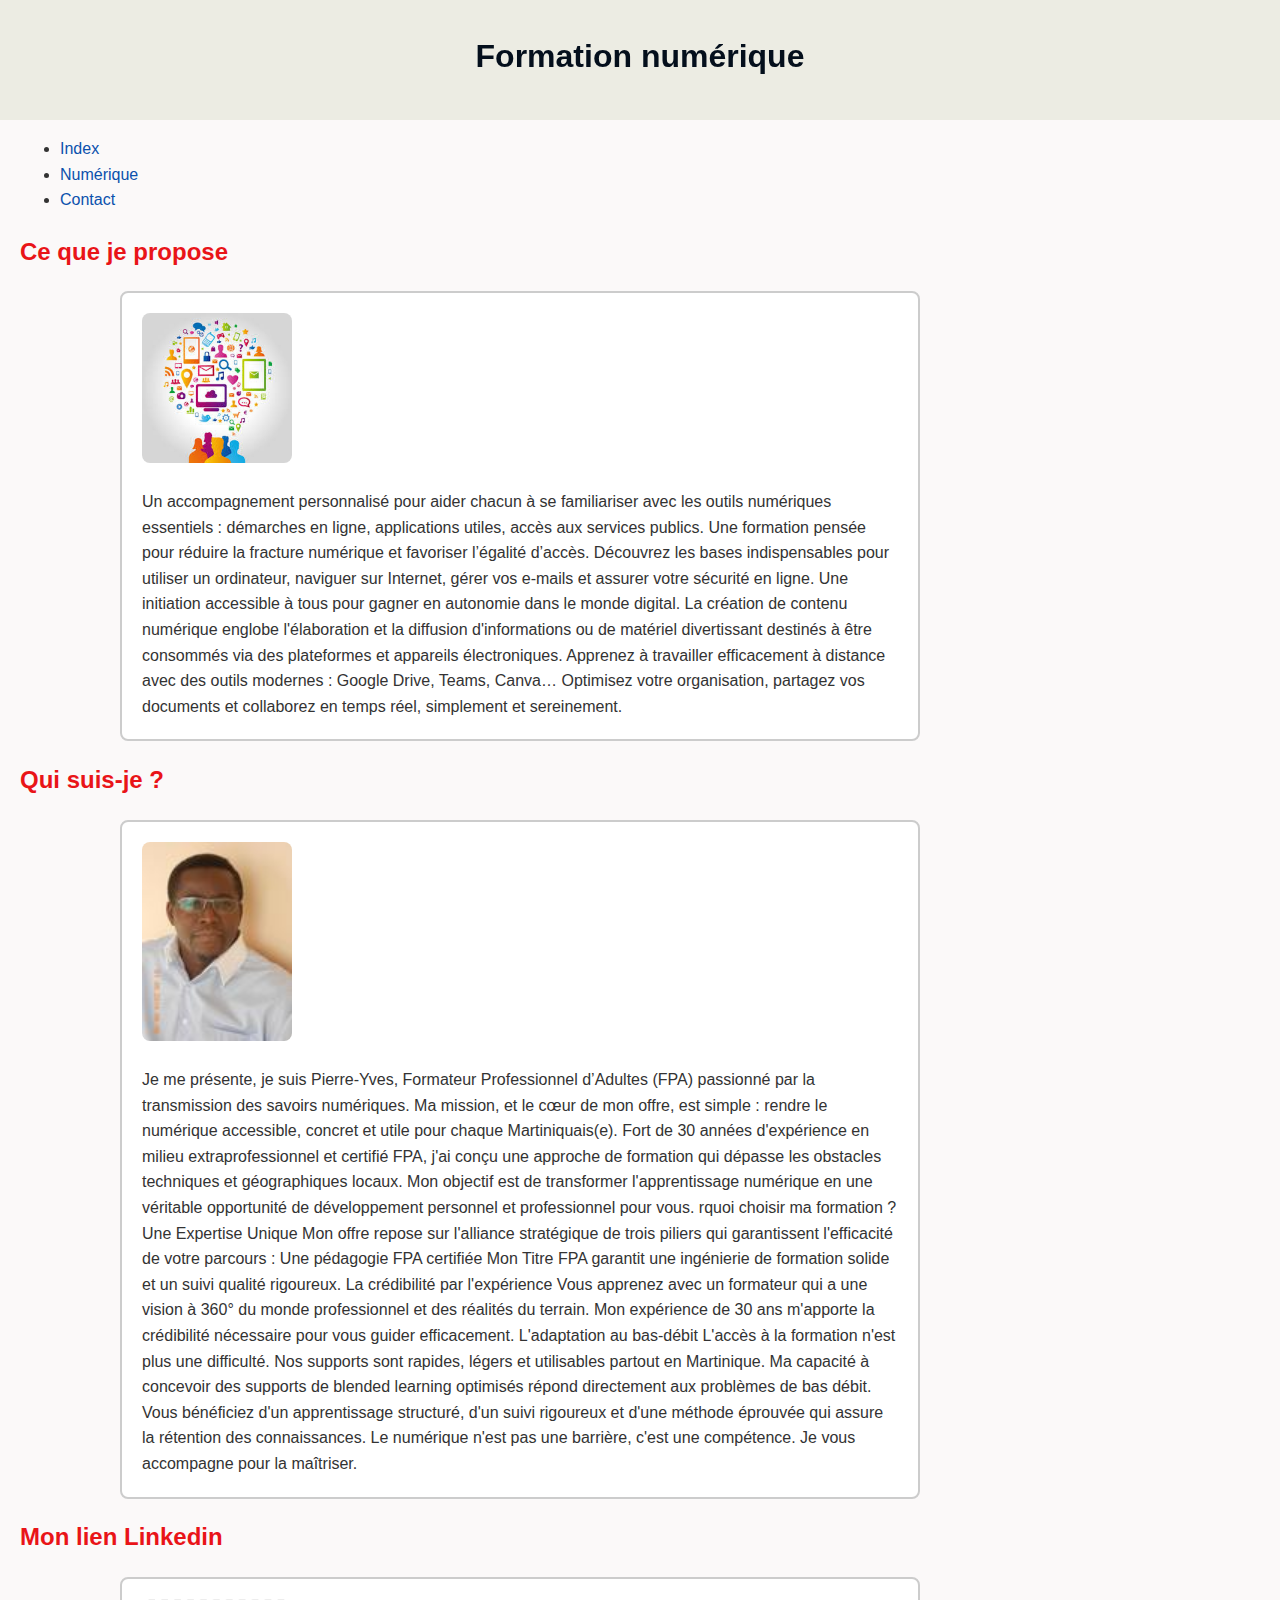
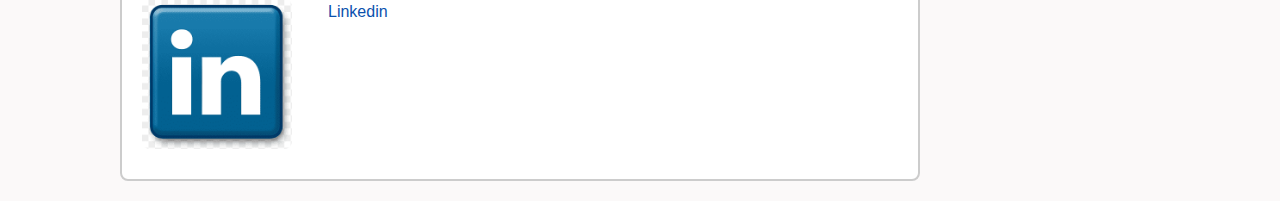
<file: index.html>
<!doctype html>
<html lang="fr">
  <head>
    <meta charset="UTF-8" />
    <title>Ma première page HTML</title>
    <link rel="stylesheet" href="css/style.css" />
  </head>

  <body>
    <header>
      <h1>Formation numérique</h1>
    </header>
    <ul>
      <li><a href="index.html">Index</a></li>
      <li><a href="Numérique.html">Numérique</a></li>
      <li><a href="Contact.html">Contact</a></li>
    </ul>
    <section>
      <h2>Ce que je propose</h2>
      <div class="cartes">
        <img
          src="images/numerique.jpeg"
          alt="Mes formations"
          class="ma-photo"
        />
      Un accompagnement personnalisé pour aider chacun à se familiariser avec
      les outils numériques essentiels : démarches en ligne, applications
      utiles, accès aux services publics. Une formation pensée pour réduire la
      fracture numérique et favoriser l’égalité d’accès. Découvrez les bases
      indispensables pour utiliser un ordinateur, naviguer sur Internet, gérer
      vos e-mails et assurer votre sécurité en ligne. Une initiation accessible
      à tous pour gagner en autonomie dans le monde digital. La création de
      contenu numérique englobe l'élaboration et la diffusion d'informations ou
      de matériel divertissant destinés à être consommés via des plateformes et
      appareils électroniques. Apprenez à travailler efficacement à distance
      avec des outils modernes : Google Drive, Teams, Canva… Optimisez votre
      organisation, partagez vos documents et collaborez en temps réel,
      simplement et sereinement.
    </section>
    <section>
      <h2>Qui suis-je ?</h2>
      <div class="cartes">
        <img
          src="images/photo_profil.jpg"
          alt="Mes formations"
          class="ma-photo"
        />
        Je me présente, je suis Pierre-Yves, Formateur Professionnel d’Adultes
        (FPA) passionné par la transmission des savoirs numériques. Ma mission,
        et le cœur de mon offre, est simple : rendre le numérique accessible,
        concret et utile pour chaque Martiniquais(e). Fort de 30 années
        d'expérience en milieu extraprofessionnel et certifié FPA, j'ai conçu
        une approche de formation qui dépasse les obstacles techniques et
        géographiques locaux. Mon objectif est de transformer l'apprentissage
        numérique en une véritable opportunité de développement personnel et
        professionnel pour vous. rquoi choisir ma formation ? Une Expertise
        Unique Mon offre repose sur l'alliance stratégique de trois piliers qui
        garantissent l'efficacité de votre parcours : Une pédagogie FPA
        certifiée Mon Titre FPA garantit une ingénierie de formation solide et
        un suivi qualité rigoureux. La crédibilité par l'expérience Vous
        apprenez avec un formateur qui a une vision à 360° du monde
        professionnel et des réalités du terrain. Mon expérience de 30 ans
        m'apporte la crédibilité nécessaire pour vous guider efficacement.
        L'adaptation au bas-débit L'accès à la formation n'est plus une
        difficulté. Nos supports sont rapides, légers et utilisables partout en
        Martinique. Ma capacité à concevoir des supports de blended learning
        optimisés répond directement aux problèmes de bas débit. Vous bénéficiez
        d'un apprentissage structuré, d'un suivi rigoureux et d'une méthode
        éprouvée qui assure la rétention des connaissances. Le numérique n'est
        pas une barrière, c'est une compétence. Je vous accompagne pour la
        maîtriser.
      </div>
    </section>
   
      <h2>Mon lien Linkedin</h2>
      <div class="cartes">
      <img
        src="images/linkedin.png"
        alt="Mes formations"
        class="ma-photo"
      />
      <a
        href="https://www.linkedin.com/in/pierre-yves-farret-a6a7a0282/"
        target="_blank"
        >Linkedin</a
      >
  
  </body>
</html>
</file>
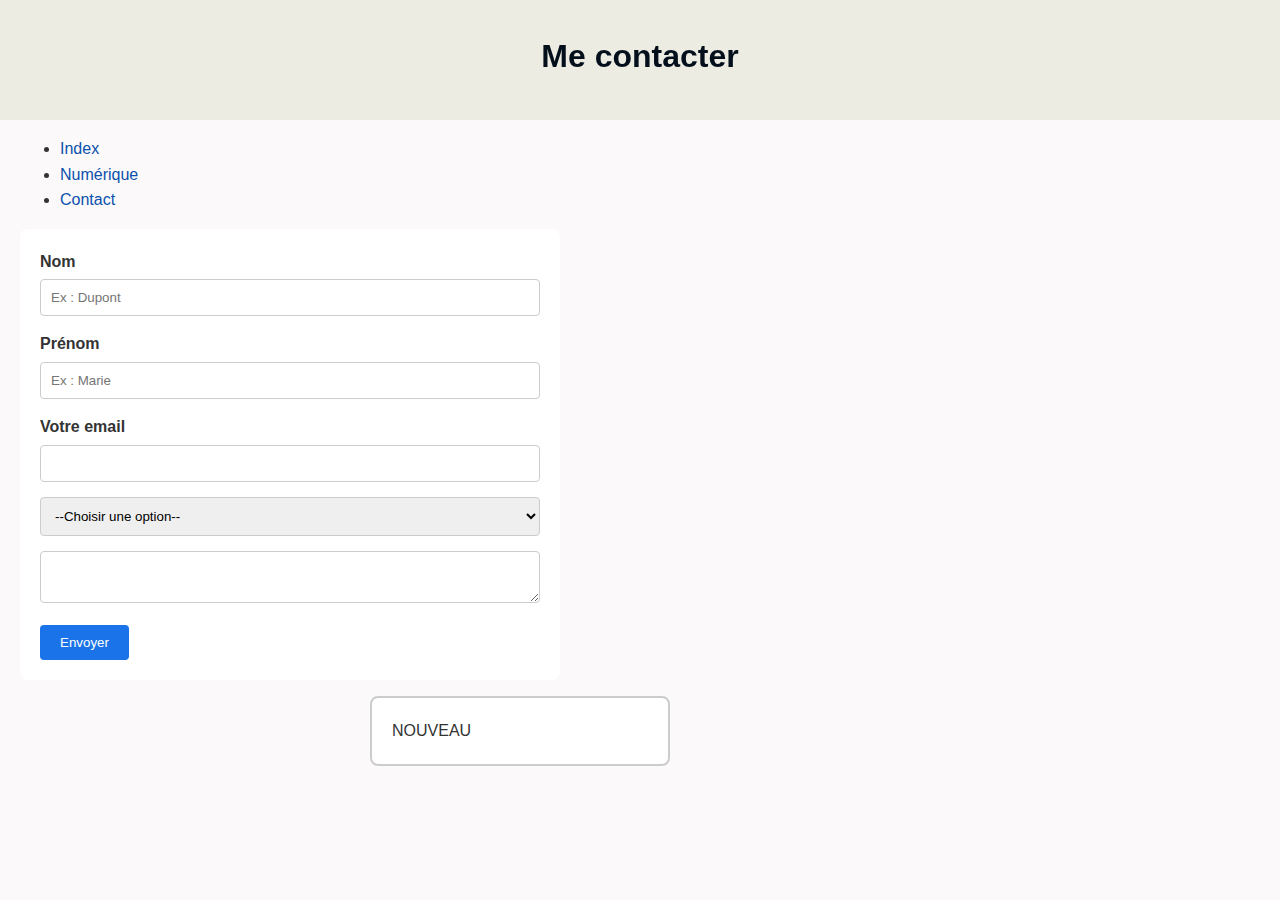
<file: Contact.html>
<!doctype html>
<html lang="fr">
  <head>
    <meta charset="UTF-8" />
    <title>Contact</title>
    <link rel="stylesheet" href="css/style.css" />
  </head>

  <body>
    <header>
      <h1>Me contacter</h1>
    </header>
    <ul>
      <li><a href="index.html">Index</a></li>
      <li><a href="Numérique.html">Numérique</a></li>
      <li><a href="Contact.html">Contact</a></li>
    </ul>

    <form action="" method="post">
      <label for="nom">Nom</label>
      <input type="text" id="nom" placeholder="Ex : Dupont" />

      <label for="prenom">Prénom</label>
      <input type="text" id="nom" placeholder="Ex : Marie" />

      <label for="email">Votre email</label>
      <input type="email" id="email" name="email" />

      <select name="" id="">
        <option value="">--Choisir une option--</option>
        <option value="plane">Blanc</option>
        <option value="bike">Bleu</option>
        <option value="bike">Vert</option>
      </select>

      <textarea name="comment" id="comment"></textarea>
      <button type="submit">Envoyer</button>
    </form>
    <div class="carte"><div class="etiquette">NOUVEAU</div></div>
  </body>
</html>
</file>
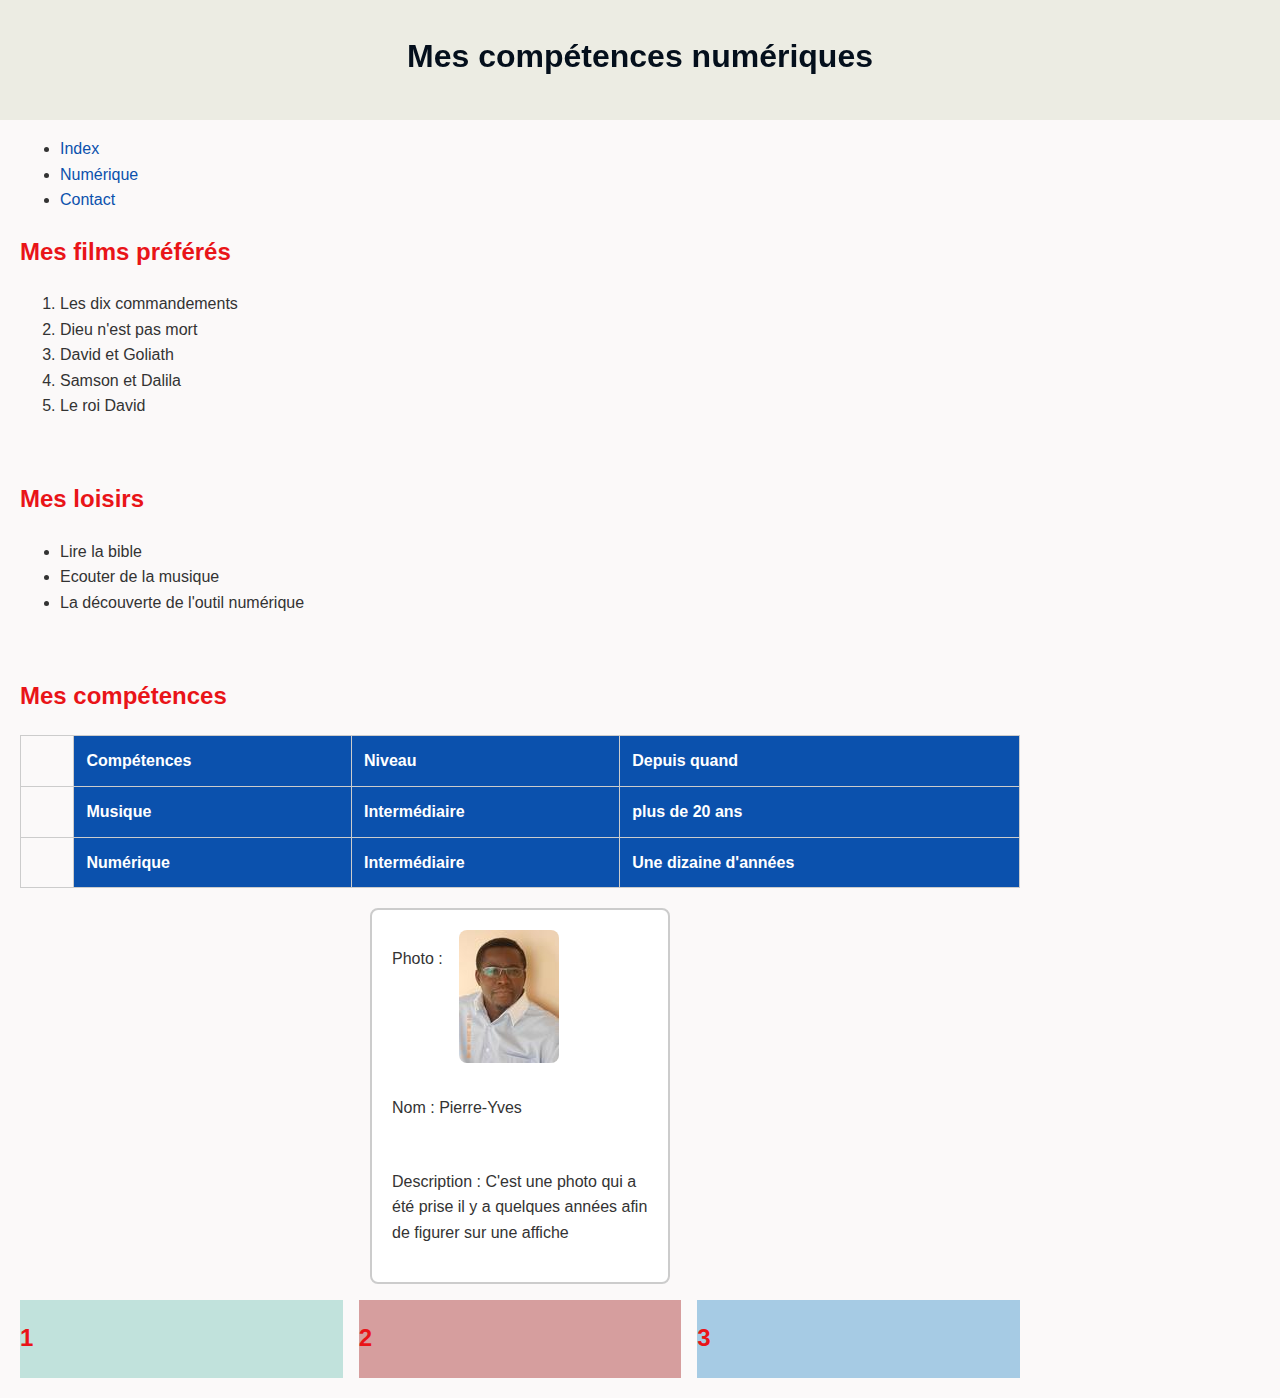
<file: Numérique.html>
<!doctype html>
<html lang="fr">
  <head>
    <meta charset="UTF-8" />
    <title>Numérique</title>
     <link rel="stylesheet" href="css/style.css" />
  </head>

  <body>
     <header>
     <h1>Mes compétences numériques</h1>
    </header>
    <ul><li><a href="index.html">Index</a></li>
      <li><a href="Numérique.html">Numérique</a></li>
   <li> <a href="Contact.html">Contact</a></li>
    
    </ul>
    <h2>Mes films préférés</h2>
    <ol><li>Les dix commandements</li>
    <li>Dieu n'est pas mort</li>
  <li>David et Goliath</li>
<li>Samson et Dalila</li>
<li>Le roi David</li></ol>
<br>
<h2>Mes loisirs</h2>
<ul>
  <li>Lire la bible</li>
  <li>Ecouter de la musique</li>
  <li>La découverte de l'outil numérique</li>
</ul>
<br>
<h2>Mes compétences</h2>
<table>
  <tr>
  <td>
    <th>Compétences</th><th>Niveau</th><th>Depuis quand</th>
  </td>
</tr>
<tr>
  <td>
    <th>Musique</th><th>Intermédiaire</th><th>plus de 20 ans</th>
  </td>
</tr>
 <tr>
  <td>
    <th>Numérique</th><th>Intermédiaire</th><th>Une dizaine d'années</th>
  </td>
</tr>
</table>

<div class="carte">
  <p><span>Photo : </span></p><img src="images/photo_profil.jpg" alt="">
  <p><span>Nom : </span>Pierre-Yves</p>
  <p><span>Description : </span>C'est une photo qui a été prise il y a quelques années afin de figurer sur une affiche </p>
</div>
<div class="container">
  <div class="box1"><h2>1</h2></div>
  <div class="box2"><h2>2</h2></div>
  <div class="box3"><h2>3</h2></div>
</div>
 </body>
</html>
</file>
<file: css/style.css>
body {
  width: 80%;
  max-width: 1000px;
  margin: 0 auto;
  padding-top: 100px;
  box-sizing: border-box;
  font-family: "Arial", sans-serif;
  background-color: #f7f4f48e;
  color: #333333;
  line-height: 1.6;
  margin: 20px;
}

h1 {
  color: #040f1c;
  text-align: center;
}

h2 {
  color: #e91418;
  text-align: left;
}

a {
  color: #0b51ad;
  text-decoration: none;
}
a:hover {
  text-decoration: underline;
}

img {
  max-width: 100%;
  height: auto;
  border-radius: 8px;
}

table {
  width: 100%;
  border-collapse: collapse;
  margin: 20px 0;
}

th,
td {
  border: 1px solid #cccccc;
  padding: 12px;
  text-align: left;
}

th {
  background-color: #0b51ad;
  color: white;
}
.box {
  background-color: rgb(243, 241, 240);
}

.carte {
  width: 300px;
  padding: 20px;
  margin: 16px auto;
  border: 2px solid #cccccc;
  border-radius: 8px;
  background-color: white;
  box-sizing: border-box;
  display: flex;

  gap: 16px;
  flex-wrap: wrap;
}
.cartes {
  width: 800px;
  padding: 20px;
  margin: 16px auto;
  border: 2px solid #cccccc;
  border-radius: 8px;
  background-color: white;
  box-sizing: border-box;
  display: flex;

  gap: 16px;
  flex-wrap: wrap;
}
form {
  background: white;
  padding: 20px;
  border-radius: 8px;
  max-width: 500px;
}

label {
  display: block;
  margin-bottom: 5px;
  font-weight: bold;
}

input,
select,
textarea {
  width: 100%;
  padding: 10px;
  margin-bottom: 15px;
  border: 1px solid #ccc;
  border-radius: 4px;
  box-sizing: border-box;
}

button {
  background-color: #1a73e8;
  color: white;
  padding: 10px 20px;
  border: none;
  border-radius: 4px;
  cursor: pointer;
}

header {
  position: fixed;
  top: 0;
  left: 0;
  z-index: 1000;
  display: flex;
  justify-content: center;
  padding-top: 80px;
  top: 0;
  width: 100%;
  height: 100px;
  background-color: #e2e2d498;
  color: white;
  padding: 10px 0;
}

.conteneur-flex {
  display: flex;
  justify-content: space-between;
  gap: 16px;
  flex-wrap: wrap;
}

.element-flex {
  flex: 1;
  min-width: 200px;
}
.container {
  display: flex;
  flex-direction: row;
  gap: 16px;
  width: 100%;
}
.box1 {
  background-color: #c1e2dc;
  width: 500px;
}
.box2 {
  background-color: #d69e9e;
  width: 500px;
}
.box3 {
  background-color: #a6cbe4;
  width: 500px;
}
.Etiquette {
  display: flex;
  justify-content: space-between;
  gap: 16px;
  flex-wrap: wrap;
}
.ma-photo {
  float: left;
  margin-right: 20px;
  margin-bottom: 10px;
  width: 150px;
}
</file>
